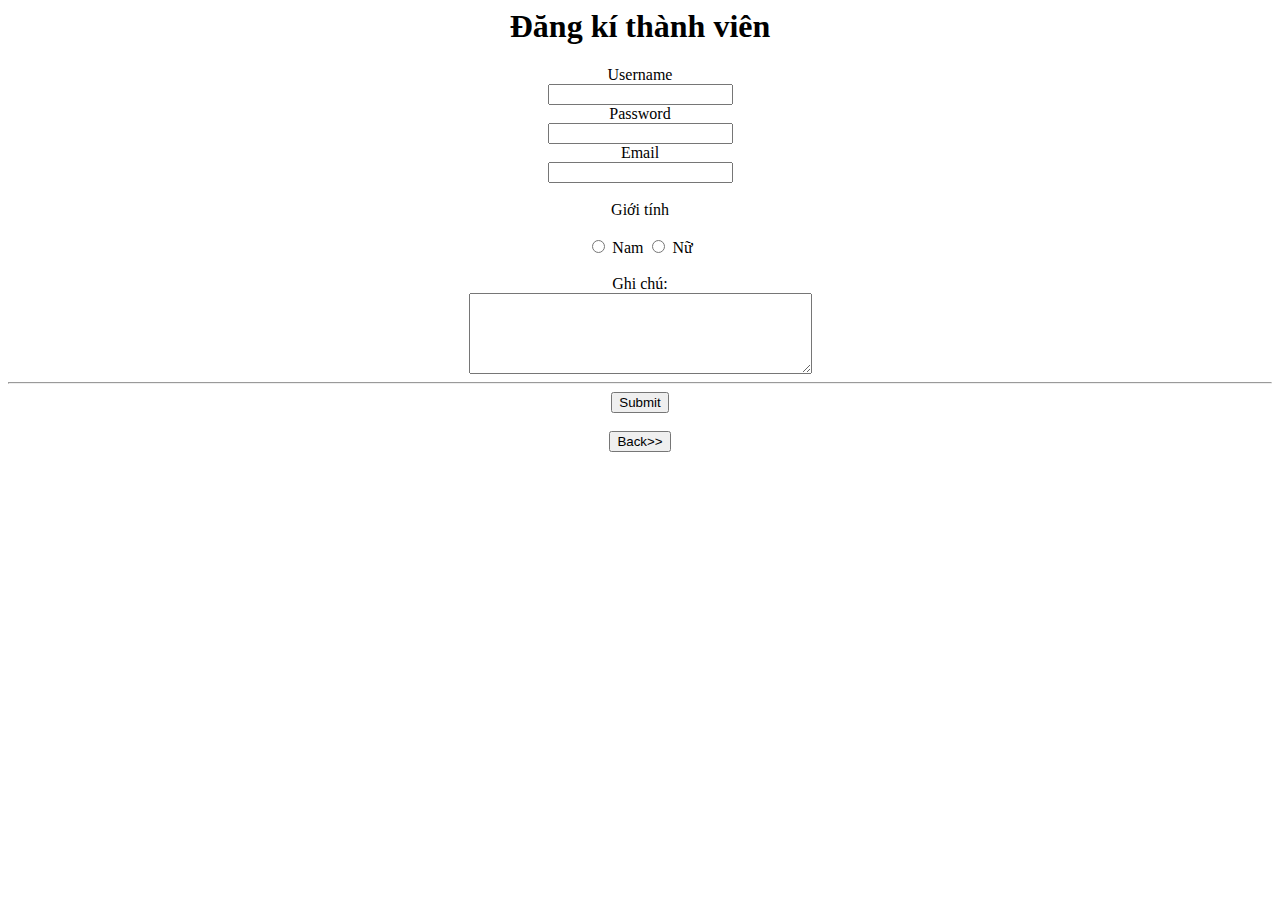
<file: bt1.html>
﻿<html>
<head>
<center><h1>Đăng kí thành viên</h1>


</head>
<body>
<form>
<label>Username</label><br>
<input type="text"/><br>
<label>Password</label><br>
<input type="password"/><br>
    <label>Email</label><br>
    <input type="text" /><br><br>

    
        <legend>Giới tính</legend><br/>
        <input type="radio" id="M" />
        <label for="M">Nam</label>
        <input type="radio" id="F" />
        <label for="F">Nữ</label>
        <br/><br/>
            <label> Ghi chú:</label><br>
            <textarea rows="5" cols="40"></textarea>
            <input type="hidden" /><br><hr>
            <input type="submit" value="Submit" /><br><br />
            <input type="reset" value="Back>>" /><link href="index.html" /><br>
</form>
</center>


 
</body>
</html>
</file>
